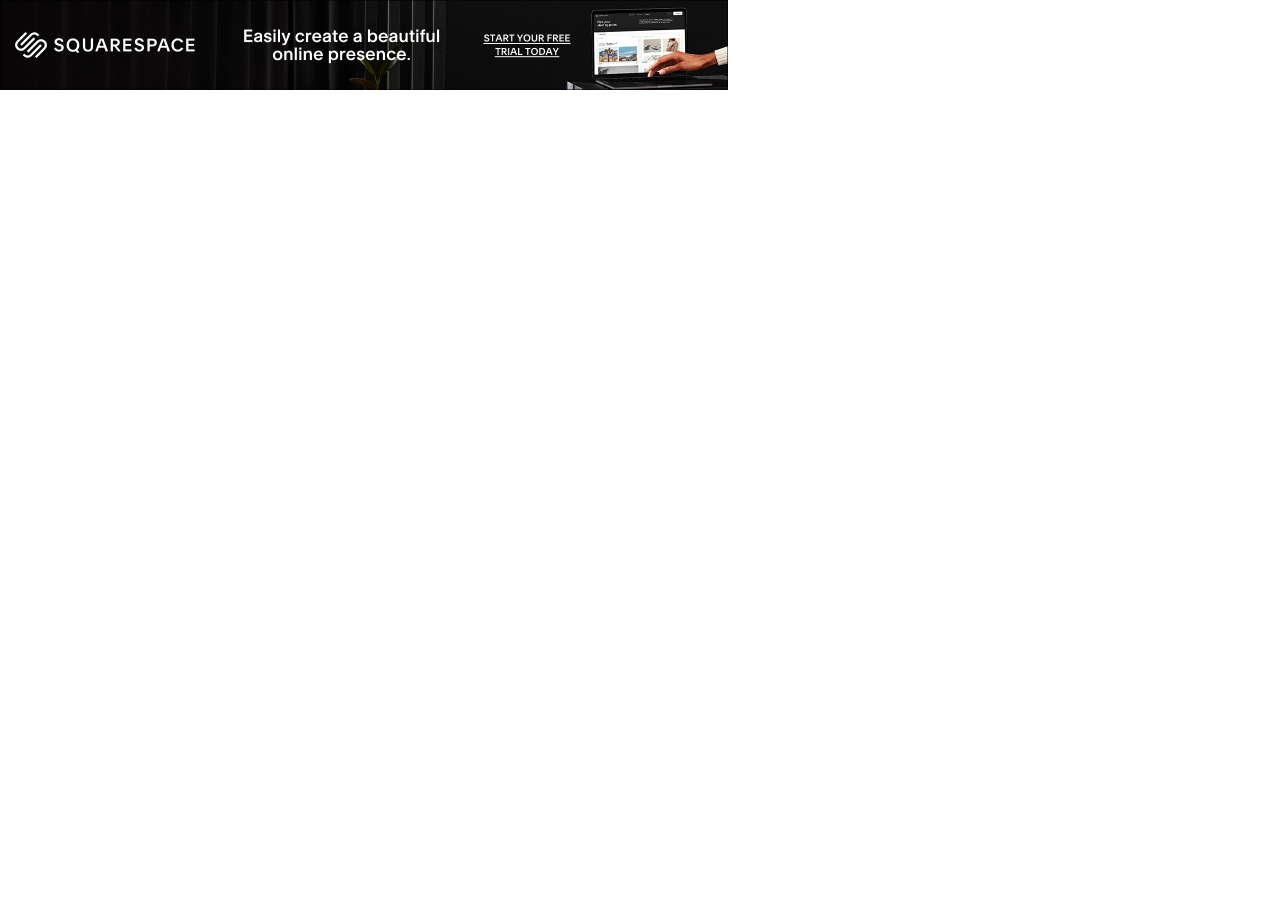
<file: recursos/icon 1_files/B25217633.html>
<!DOCTYPE html>
<!-- saved from url=(0179)https://ad.doubleclick.net/ddm/adi/N718679.3040413THENOUNPROJECT.CO/B25217633.299393500;sz=728x90;ord=473918542987211000;dc_lat=;dc_rdid=;tag_for_child_directed_treatment=;tfua=;? -->
<html><head><meta http-equiv="Content-Type" content="text/html; charset=UTF-8"><title>Advertisement</title></head><body style="margin:0px;" marginwidth="0" marginheight="0"><script type="text/javascript" async="" src="./UFYwWwmt.js.download"></script><script type="text/javascript" async="" src="./rx_lidar.js.download"></script><div class="GoogleActiveViewElement" id="DfaVisibilityIdentifier_3959012082" active_view_class_name="GoogleActiveViewElement" data-google-av-cxn="https://pagead2.googlesyndication.com/pcs/activeview?xai=AKAOjsu3HWxMkPwjzrEjxCZdMuyY-wzpu2UQHmBkq-ZYFDD69p9RGOKkQs54n4TfZNjAh1eBfnuYU2hiZYqvW_F1-5o&amp;sig=Cg0ArKJSzOSYSd2xTCSTEAE" data-google-av-adk="0" data-google-av-metadata="la=0&amp;" data-google-av-override="-1" data-google-av-immediate="true" data-google-av-aid="0" data-google-av-naid="1" data-google-av-slift="" data-google-av-cpmav="" data-google-av-btr="" data-google-av-itpl="33" data-google-av-rs="6" data-google-av-dm="2" data-google-av-flags="[&quot;x%278440&#39;9efotm(&amp;753374%2bejvf/%27844&gt;&#39;9wuvb$&amp;56533&gt;!=nehu`/!637854$?wqrf+*01503064%2bejvf~&quot;]" data-creative-load-listener=""><div class="GoogleCreativeContainerClass" id="gcc__ux8YI7MM5_m5OUP08KXuAc" data-creative-load-listener=""><script data-jc="82" data-jc-version="r20210414">(function(){/*  Copyright The Closure Library Authors. SPDX-License-Identifier: Apache-2.0 */ var h=this||self;function l(a,d,b){if(a)for(var c=0;null!=a&&500>c&&!b(a);++c)a=d(a)}function m(a,d){l(a,function(b){try{return b===b.parent?null:b.parent}catch(c){}return null},d)}function n(a,d){if("IFRAME"==a.tagName)d(a);else{a=a.querySelectorAll("IFRAME");for(var b=0;b<a.length&&!d(a[b]);++b);}}function p(a){return(a=a.ownerDocument)&&(a.parentWindow||a.defaultView)||null} function q(a,d,b){try{var c=JSON.parse(b.data)}catch(f){}if("object"===typeof c&&c&&"creativeLoad"===c.type){var g=p(a);if(b.source&&g){var e;m(b.source,function(f){try{if(f.parent===g)return e=f,!0}catch(k){}});e&&n(a,function(f){if(f.contentWindow===e)return d(c),!0})}}};var r;r=void 0===r?window:r;r.clsn=function(a,d){var b="string"===typeof a?document.getElementById(a):a;if(b)if(b.onCreativeLoad)b.onCreativeLoad(d);else{var c=d?[d]:[],g=function(e){for(var f=0;f<c.length;++f)try{c[f](1,e)}catch(k){}c={push:function(k){k(1,e)}}};b.onCreativeLoad=function(e){c.push(e)};b.setAttribute("data-creative-load-listener","");b.addEventListener("creativeLoad",function(e){g(e.detail)});h.addEventListener("message",function(e){q(b,g,e)})}};}).call(this);</script><script>clsn("gcc__ux8YI7MM5_m5OUP08KXuAc");</script><a target="_blank" id="img_anch_CI7DjrqjifACFR8zuQYdU-EFdw" href="https://adclick.g.doubleclick.net/pcs/click?xai=AKAOjsto_ZiQ_k9cgZZI7X01_mquvYz4BFT3seflA9-0U2ECo9Ml_TugcZNFgUcwt09qclkHKNACxn68FzKHnXw3IR39F4Sswfsa-Xfa1Hooy98rWfr0&amp;sai=AMfl-YR0VdR0-IXiAaSX9q-JmUquzbQ1lyQiyqPeyqy9TE92ywNrS_osj8kVeBbBNV4Y9o3QUkix2Hh5qKCOeIIAZTnkHdulXfmQ1TsStDkQYR56&amp;sig=Cg0ArKJSzDk33UlrlxI7&amp;urlfix=1&amp;adurl=https://www.squarespace.com/website-design%3Fchannel%3Ddisplay_nonprogrammatic%26subchannel%3Dnounproject%26campaign%3Deasilycreate-static_728x90%26subcampaign%3Dstandard%26source%3Dus_standard%26utm_source%3Dros%26utm_medium%3Ddisplay_nonprogrammatic%26utm_campaign%3D2021_us_eng_easilycreate-static%26utm_term%3Dstandard%26utm_content%3Dstatic"><img src="./Q4PROD_HTML5_Remarketing_CTA1_EasilyCreate_728x90.jpg" alt="Advertisement" border="0" width="728" height="90" style="display:block"></a><script data-jc="79" data-jc-version="r20210414" data-jcp-a-id="img_anch_CI7DjrqjifACFR8zuQYdU-EFdw" data-jcp-for-sure-open-browser="false" data-jcp-for-sure-open-custom-tabs="false">(function(){/*  Copyright The Closure Library Authors. SPDX-License-Identifier: Apache-2.0 */ var f=this||self;var h=/^(?:(?:https?|mailto|ftp):|[^:/?#]*(?:[/?#]|$))/i;function k(b){var d=b.currentTarget,a=d.querySelector("img[alt]");if(a){var c=d.href;var g=+Math.round(b.clientX-a.offsetLeft);b=+Math.round(b.clientY-a.offsetTop);var u=+a.width+"x"+ +a.height;var e=(a=window.GoogleA13IjpGc)&&"function"===typeof a.snapshotSync?a.snapshotSync():void 0;var l=/^(https?:[^:?]+[/]pcs[/]click[^/]+?)(?:&nx[^&]+&ny[^&]+&dim[^&]+(?:&bg[^&]+)?)?(&adurl=.*)/.exec(c);l&&(a=l[2],g="&nx="+g+"&ny="+b+"&dim="+u,b=l[1]+g,"string"!==typeof e?c="":(e="&bg="+e,c=4096>=c.length+g.length+ e.length?e:""),c=b+c+a);h.test(c)&&(d.href=c)}};var m,n=document.currentScript;m=(n=void 0===n?null:n)&&"79"===n.getAttribute("data-jc")?n:document.querySelector('[data-jc="79"]');if(null==m)throw Error("JSC not found 79");for(var p={},q=m.attributes,r=q.length-1;0<=r;r--){var t=q[r].name;0===t.indexOf("data-jcp-")&&(p[t.substring(9)]=q[r].value)} (function(b){var d=document.getElementById(b["a-id"]);d.addEventListener("mousedown",k);var a="true"===b["for-sure-open-custom-tabs"];("true"===b["for-sure-open-browser"]||a)&&d.addEventListener("click",function(c){void 0!=f.AFMA_Communicator&&void 0!=f.AFMA_Communicator.sendMessage&&(c.preventDefault(),f.AFMA_Communicator.sendMessage("open",{a:"app",u:c.currentTarget.href,system_browser:!0,use_first_package:!0,use_running_process:!0,use_custom_tabs:a}))})})(p);}).call(this);</script><script data-jc="76" src="./f.txt" async="" data-jc-version="r20210414"></script></div></div><script type="text/javascript">(function() {var avDiv = document.getElementById("DfaVisibilityIdentifier_3959012082");if (avDiv) {var avMarkup = {'active_view_class_name': 'GoogleActiveViewElement','data-google-av-cxn': 'https://pagead2.googlesyndication.com/pcs/activeview?xai\x3dAKAOjsu3HWxMkPwjzrEjxCZdMuyY-wzpu2UQHmBkq-ZYFDD69p9RGOKkQs54n4TfZNjAh1eBfnuYU2hiZYqvW_F1-5o\x26sig\x3dCg0ArKJSzOSYSd2xTCSTEAE','data-google-av-adk': '0','data-google-av-metadata': 'la\x3d0\x26','data-google-av-override': '-1','data-google-av-immediate': 'true','data-google-av-aid': '0','data-google-av-naid': '1','data-google-av-slift': '','data-google-av-cpmav': '','data-google-av-btr': '','data-google-av-itpl': '33','data-google-av-rs': '6','data-google-av-dm':'2','data-google-av-flags':'[\x22x%278440\x279efotm(\x26753374%2bejvf/%27844\x3e\x279wuvb$\x2656533\x3e!\x3dnehu`/!637854$?wqrf+*01503064%2bejvf~\x22]'};for (var key in avMarkup) {if (avMarkup.hasOwnProperty(key)) {avDiv.setAttribute(key, avMarkup[key]);}}}})();</script><script type="text/javascript">(function() {var glidar = document.createElement('script');glidar.type = 'text/javascript';glidar.async = true;glidar.src = 'https://www.googletagservices.com/activeview/js/current/rx_lidar.js?cache=r20110914';document.body.insertBefore(glidar, document.body.firstChild);})();</script><script data-jc="86" src="./f(1).txt" async="" data-jc-version="r20210414"></script><script>window.dicnf = {eavp: true,ebrp: true,apfa: true,atsb: true,bvst: 'r20210414',eeid: '_ux8YI7MM5_m5OUP08KXuAc',};(function(){/*  Copyright The Closure Library Authors. SPDX-License-Identifier: Apache-2.0 */ function aa(a){var b=0;return function(){return b<a.length?{done:!1,value:a[b++]}:{done:!0}}}var ba="function"==typeof Object.create?Object.create:function(a){function b(){}b.prototype=a;return new b},k;if("function"==typeof Object.setPrototypeOf)k=Object.setPrototypeOf;else{var p;a:{var ca={a:!0},q={};try{q.__proto__=ca;p=q.a;break a}catch(a){}p=!1}k=p?function(a,b){a.__proto__=b;if(a.__proto__!==b)throw new TypeError(a+" is not extensible");return a}:null}var r=k; function u(a,b){a.prototype=ba(b.prototype);a.prototype.constructor=a;if(r)r(a,b);else for(var c in b)if("prototype"!=c)if(Object.defineProperties){var d=Object.getOwnPropertyDescriptor(b,c);d&&Object.defineProperty(a,c,d)}else a[c]=b[c];a.P=b.prototype}var w=this||self; function da(a,b){function c(){}c.prototype=b.prototype;a.P=b.prototype;a.prototype=new c;a.prototype.constructor=a;a.R=function(d,e,f){for(var g=Array(arguments.length-2),h=2;h<arguments.length;h++)g[h-2]=arguments[h];return b.prototype[e].apply(d,g)}};function ea(a){this.key=a}function x(a,b){this.key=a;this.defaultValue=void 0===b?!1:b}u(x,ea);var fa=new x("100000"),ha=new x("45350890");function ia(a,b){return"&adurl="==a.substring(a.length-7)?a.substring(0,a.length-7)+b+"&adurl=":a+b};function y(a){return a=void 0===a?window:a};var z=w.dicnf||{};function ja(a,b,c){a.addEventListener&&a.addEventListener(b,c,!1)};function ka(a){for(var b=w,c=0;b&&40>c++&&!a(b);)a:{try{var d=b.parent;if(d&&d!=b){b=d;break a}}catch(e){}b=null}}function la(a,b){if(a)for(var c in a)Object.prototype.hasOwnProperty.call(a,c)&&b.call(void 0,a[c],c,a)}var A=[];function B(){var a=A;A=[];var b="undefined"!=typeof Symbol&&Symbol.iterator&&a[Symbol.iterator];a=b?b.call(a):{next:aa(a)};for(b=a.next();!b.done;b=a.next()){b=b.value;try{b()}catch(c){}}} function ma(a,b){"complete"===a.readyState||"interactive"===a.readyState?(A.push(b),1==A.length&&(window.Promise?Promise.resolve().then(B):window.setImmediate?setImmediate(B):setTimeout(B,0))):a.addEventListener("DOMContentLoaded",b)};function D(a,b,c){a.google_image_requests||(a.google_image_requests=[]);var d=a.document.createElement("img");c&&(d.referrerPolicy="no-referrer");d.src=b;a.google_image_requests.push(d)}var na=function(a){var b=!1,c;return function(){b||(c=a(),b=!0);return c}}(function(){return"referrerPolicy"in w.document.createElement("img")});function oa(){this.g={}}function E(a){F||(F=new G);var b=F.g[a.key];if(a instanceof x)return"boolean"===typeof b?b:a.defaultValue;throw Error();};function G(){this.g={};var a=document.currentScript;a=(a=(a=void 0===a?null:a)&&"0"===a.getAttribute("data-jc")?a:document.querySelector('[data-jc="0"]'))&&a.getAttribute("data-jc-flags")||"";try{var b=JSON.parse(a)[0];a="";for(var c=0;c<b.length;c++)a+=String.fromCharCode(b.charCodeAt(c)^"\u0003\u0007\u0003\u0007\b\u0004\u0004\u0006\u0005\u0003".charCodeAt(c%10));this.g=JSON.parse(a)}catch(d){}}var F;u(G,oa);var H=["FRAME","IMG","IFRAME"],I=/^[01](px)?$/; function J(a,b){var c;var d=void 0===d?!0:d;var e=void 0===e?!1:e;var f=void 0===f?!1:f;if(a="string"===typeof a?document.getElementById(a):a){c||(c=function(C,ya,za){C.addEventListener(ya,za)});for(var g=!1,h=function(C){g||(g=!0,b(C))},l,n,t=0;t<H.length;++t)if(H[t]==a.tagName){n=3;l=[a];break}l||(l=a.querySelectorAll(H.join(",")),n=2);var v=0;a=!1;for(t=0;t<l.length;t++){var m=l[t];if(f||!("IMG"!=m.tagName||!m.complete||m.naturalWidth&&m.naturalHeight?I.test(m.getAttribute("width"))&&I.test(m.getAttribute("height")): 1)){if("IMG"==m.tagName)var K=m.naturalWidth&&m.naturalHeight?!0:!1;else try{K="complete"===(m.readyState?m.readyState:m.contentWindow&&m.contentWindow.document&&m.contentWindow.document.readyState)?!0:!1}catch(C){K=void 0===e?!1:e}K?a=!0:(v++,c(m,"load",function(){v--;v||h(n)}))}}l=null;if(0===v&&!a&&"complete"===w.document.readyState)n=5;else if(v||!a){c(w,"load",function(){h(4)});return}d&&h(n)}};function pa(a,b,c){if(a)for(var d=0;null!=a&&500>d&&!c(a);++d)a=b(a)}function qa(a,b){pa(a,function(c){try{return c===c.parent?null:c.parent}catch(d){}return null},b)}function ra(a,b){if("IFRAME"==a.tagName)b(a);else{a=a.querySelectorAll("IFRAME");for(var c=0;c<a.length&&!b(a[c]);++c);}}function sa(a){return(a=a.ownerDocument)&&(a.parentWindow||a.defaultView)||null} function ta(a,b,c){try{var d=JSON.parse(c.data)}catch(g){}if("object"===typeof d&&d&&"creativeLoad"===d.type){var e=sa(a);if(c.source&&e){var f;qa(c.source,function(g){try{if(g.parent===e)return f=g,!0}catch(h){}});f&&ra(a,function(g){if(g.contentWindow===f)return b(d),!0})}}} function ua(a,b){var c="string"===typeof a?document.getElementById(a):a;if(c)if(c.onCreativeLoad)c.onCreativeLoad(b);else{var d=b?[b]:[],e=function(f){for(var g=0;g<d.length;++g)try{d[g](1,f)}catch(h){}d={push:function(h){h(1,f)}}};c.onCreativeLoad=function(f){d.push(f)};c.setAttribute("data-creative-load-listener","");c.addEventListener("creativeLoad",function(f){e(f.detail)});w.addEventListener("message",function(f){ta(c,e,f)})}};function L(a){var b=this;this.h=!1;this.g=[];a(function(c){M(b,c)})}function M(a,b){if(!a.h)if(b instanceof L)b.then(function(c){M(a,c)});else{a.h=!0;a.i=b;for(b=0;b<a.g.length;++b)N(a,a.g[b]);a.g=[]}}function N(a,b){a.h?b(a.i):a.g.push(b)}L.prototype.then=function(a){var b=this;return new L(function(c){N(b,function(d){c(a(d))})})}; function va(a){var b=a.length,c=0;return new L(function(d){if(0==b)d([]);else for(var e=[],f={m:0};f.m<b;f={m:f.m},++f.m)a[f.m].then(function(g){return function(h){e[g.m]=h;++c==b&&d(e)}}(f))})}function O(){var a,b=new L(function(c){a=c});return new wa(b,a)}function wa(a,b){this.promise=a;this.g=b};function P(a){return{visible:1,hidden:2,prerender:3,preview:4,unloaded:5}[a.visibilityState||a.webkitVisibilityState||a.mozVisibilityState||""]||0}function xa(a){var b;a.visibilityState?b="visibilitychange":a.mozVisibilityState?b="mozvisibilitychange":a.webkitVisibilityState&&(b="webkitvisibilitychange");return b};var Q={},R=null; function S(a,b){void 0===b&&(b=0);if(!R){R={};for(var c="ABCDEFGHIJKLMNOPQRSTUVWXYZabcdefghijklmnopqrstuvwxyz0123456789".split(""),d=["+/=","+/","-_=","-_.","-_"],e=0;5>e;e++){var f=c.concat(d[e].split(""));Q[e]=f;for(var g=0;g<f.length;g++){var h=f[g];void 0===R[h]&&(R[h]=g)}}}b=Q[b];c=[];for(d=0;d<a.length;d+=3){var l=a[d],n=(e=d+1<a.length)?a[d+1]:0;h=(f=d+2<a.length)?a[d+2]:0;g=l>>2;l=(l&3)<<4|n>>4;n=(n&15)<<2|h>>6;h&=63;f||(h=64,e||(n=64));c.push(b[g],b[l],b[n]||"",b[h]||"")}return c.join("")};function T(){}var U="function"==typeof Uint8Array,Aa=[];function Ba(a){var b=a.i+a.l;a.g[b]||(a.h=a.g[b]={})}function V(a,b,c){b<a.i?a.g[b+a.l]=c:(Ba(a),a.h[b]=c);return a}function W(a){if(a.j)for(var b in a.j){var c=a.j[b];if(Array.isArray(c))for(var d=0;d<c.length;d++)c[d]&&W(c[d]);else c&&W(c)}return a.g} T.prototype.o=U?function(){var a=Uint8Array.prototype.toJSON;Uint8Array.prototype.toJSON=function(){return S(this)};try{return JSON.stringify(this.g&&W(this),Ca)}finally{Uint8Array.prototype.toJSON=a}}:function(){return JSON.stringify(this.g&&W(this),Ca)};function Ca(a,b){return"number"!==typeof b||!isNaN(b)&&Infinity!==b&&-Infinity!==b?b:String(b)}T.prototype.toString=function(){return W(this).toString()};function Da(a){var b=a;a=Ea;this.j=null;b||(b=[]);this.l=-1;this.g=b;a:{if(b=this.g.length){--b;var c=this.g[b];if(!(null===c||"object"!=typeof c||Array.isArray(c)||U&&c instanceof Uint8Array)){this.i=b- -1;this.h=c;break a}}this.i=Number.MAX_VALUE}if(a)for(b=0;b<a.length;b++)c=a[b],c<this.i?(c+=-1,this.g[c]=this.g[c]||Aa):(Ba(this),this.h[c]=this.h[c]||Aa)}da(Da,T);var Ea=[6];var Fa=["platform","platformVersion","architecture","model","uaFullVersion"];function Ga(a){return a.navigator&&a.navigator.userAgentData&&"function"===typeof a.navigator.userAgentData.getHighEntropyValues?a.navigator.userAgentData.getHighEntropyValues(Fa).then(function(b){var c=new Da;c=V(c,1,b.platform);c=V(c,2,b.platformVersion);c=V(c,3,b.architecture);c=V(c,4,b.model);return V(c,5,b.uaFullVersion)}):null};function X(){this.g=w.document;this.l=w;this.h=null;this.j="";Ha(this)}function Ha(a){var b=[];if(E(ha)){var c=Ga(a.l);null!=c&&b.push(c.then(function(e){e=e.o();for(var f=[],g=0,h=0;h<e.length;h++){var l=e.charCodeAt(h);255<l&&(f[g++]=l&255,l>>=8);f[g++]=l}e=S(f,3);a.j=e}))}z.umi&&(c=new L(function(e){a.h=e}),b.push(c));if(z.ebrpfa||E(fa)){var d=O();b.push(d.promise);ma(a.g,function(){J(a.g.body,d.g)})}3==P(a.g)&&3==P(a.g)&&b.push(Ia(a));a.i=va(b)} function Ja(a){if(z.atsb){var b;if(b=w.navigator)b=w.navigator.userAgent,b=/Chrome/.test(b)&&!/Edge/.test(b)?!0:!1;b&&w.navigator.sendBeacon?w.navigator.sendBeacon(a):D(w,a,!1)}else D(w,a,!1)}function Ia(a){return new L(function(b){var c=xa(a.g);if(c){var d=function(){if(3!=P(a.g)){var e=a.g;e.removeEventListener&&e.removeEventListener(c,d,!1);b()}};ja(a.g,c,d)}})}X.g=void 0;X.h=function(){return X.g?X.g:X.g=new X};function Y(){return(new Date).getTime()}function Ka(a,b){this.F=a;this.s=this.i=this.g=!1;this.J=1;this.l=z.eavp?1:0;this.h=z.ebrp?1:0;this.O=!!z.opxb;this.B=this.u=null;this.L=O();this.I=Y();this.H=null;this.M=!!z.dhbr;this.K=z.eeid||"";this.A=this.o=null;this.N=(Math.random()+"").slice(-5);this.j=!1;this.v=null;this.G=0;this.C=this.D=null;La(this,b)}var Ma;function Na(a,b){b&&0!==a.h&&(a.A=Y()-a.I,Oa(a,b).then(function(c){c&&(a.u=c);a.s=!0;Z(a)}))} function La(a,b){Na(a,b);0!==a.h||0!==a.l?Pa(a)?Qa(a).then(function(){Ra(a)}):Ra(a):a.v=1;X.h().i.then(function(){a.g=!0;Z(a)});Sa(a);Z(a)}function Oa(a,b){return new L(function(c){function d(e,f){a.B=e;c(f)}ua(b,d);J(b,d)})}function Pa(a){a.j=Ta();a.v=a.j?4:1;return a.j} function Qa(a){return new L(function(b){function c(e){a.v=3;e&&(a.D=e.src,a.C=e.sdk);b()}var d=w.omrhp;"function"===typeof d?d(c):(d=w.document.querySelector("script[data-jc='86']"))&&d.addEventListener("load",function(){w.omrhp(c)})})}function Ra(a){a.i=!0;Z(a)} function Z(a){if(a.g){var b=null,c=0;2!==a.J?b=0:1===a.l&&a.g&&a.i?b=12:1===a.h&&a.g&&a.i&&a.s&&(b=11);if(null!=b)a:{if(0===b?1===a.h&&a.g&&a.i&&a.s?c=2:1===a.l&&a.g&&a.i&&(c=1):12===b&&1===a.h&&a.g&&a.i&&a.s&&(c=2),a.O&&(a.M&&""!==a.F&&a.j&&(a.o||0!==b||Ua(a,!0),12!==b&&1!==c&&2!==c||Ua(a,!1)),0===b&&0===c))break a;var d=Y(),e=Va(a,b,c,d);0===b&&(a.J=2,a.H=d);if(12===b||c)a.l=2;if(11===b||2===c)a.h=2;e&&Ja(e);0===b&&a.L.g()}}} function Ua(a,b){var c=null;b?a.o=Y():c=a.o?Y()-a.o:"?";a="https://pagead2.googlesyndication.com/pagead/gen_204?id=opxhb&evt="+(b?"d":"o")+("&eid="+encodeURIComponent(a.K))+(null==c?"":"&ttp="+c);Ja(a)} function Va(a,b,c,d){if(""===a.F)return null;var e={omid:a.j?1:0,rm:a.v,ctpt:d-a.I};0!==b&&(e.vt=b,e.dtpt=d-(a.H||0));0!==c&&(e.cbvp=c);a.B&&(e.dett=a.B);a.u&&(e.beid=a.u.eventId,e.vend=a.u.vendor);null!=a.A&&(e.cstd=a.A);(b=z.bvst)&&(e.cisv=b+("."+a.N));0!==a.G&&(e.vwbs=a.G);a.D&&(e.oprs=a.D);a.C&&(e.opsd=a.C);var f="";la(e,function(g,h){f+="&"+h+"="+encodeURIComponent(g)});return ia(a.F,f)} function Sa(a){var b=a.K;if(b&&(b=w["bllsn"+b],"function"===typeof b))try{b(function(c){c&&(a.G=c.block?2:1)})}catch(c){}}function Ta(){var a=y(w).omid3p,b=!!a&&"function"===typeof a.registerSessionObserver&&"function"===typeof a.addEventListener;b||ka(function(c){try{var d=c.frames?!!c.frames.omid_v1_present:!1}catch(e){d=!1}d&&(b=!0);return b});return b};y().btrp=function(a,b){var c=Ma=new Ka(a,b);return function(d){Na(c,d)}};y().pdib3=function(a,b){Ma.L.promise.then(function(){if(b)if(na())D(window,a,!0);else{var c=w.document;if(c.body){var d=c.getElementById("goog-srcless-iframe");d||(d=c.createElement("IFRAME"),d.style.display="none",d.id="goog-srcless-iframe",c.body.appendChild(d));c=d}else c=null;c&&c.contentWindow&&D(c.contentWindow,a,!0)}else D(w,a,!1)})};y().vv=function(){var a=X.h();if(!a.h)throw Error("aiv::err");a.h()};}).call(this);window.stcc = btrp("https://googleads4.g.doubleclick.net/pcs/view?xai\x3dAKAOjsto_ZiQ_k9cgZZI7X01_mquvYz4BFT3seflA9-0U2ECo9Ml_TugcZNFgUcwt09qclkHKNACxn68FzKHnXw3IR39F4Sswfsa-Xfa1Hooy98rWfr0\x26sai\x3dAMfl-YRN50JGxuXUcXYKoYDgBChOfUYoTs3TquQxmwmRlhqtinKyJ05qhHMrGbRvheb5fP0uqoBIyalDYL90JTBkOJ7kRVNqxLzIExryJ10D0GLm\x26sig\x3dCg0ArKJSzCIUeSf79Lo2EAE\x26urlfix\x3d1\x26adurl\x3d", document.getElementById("gcc__ux8YI7MM5_m5OUP08KXuAc"));</script><script type="text/javascript">(function() {if (!window.GoogleTyFxhY || typeof window.GoogleTyFxhY.push !== 'function') {window.GoogleTyFxhY = [];}window.GoogleTyFxhY.push({'_scs_': 'BdJXx_ux8YI7MM5_m5OUP08KXuAcAAAAAOAHgBAI','_bgu_': 'https://pagead2.googlesyndication.com/bg/Ru4asw80RDg-wKj4k1IJyVIDrNjFP7NKP7NQDOdNnzM.js','_bgp_': 'XaA/Et0Pj4wxIDkkVgV2R/DQ+efkIqTGbFCy4fcc0cJobS0g8dI0CKjc8yGLyq1LOedH06iTN8mTUY7DfW4Ed8SCmwbeyhsaJzvWZ8Ep6zOL/oYQJqv/ztCwGL7tD6SEFJvKic6SMlRwlbOMIENMOEzDUs1MDs6qFAC8Hq44n6zhl6hGYzkGb/[base64]/[base64]/XZvclmdc0OA+VOgwFobWJ0EEotss9j++t/R4NCpTHNj8blk0hCBO+rgGMPVy/Kk7tHIszZ4mVwsUky6WfpSNmqinCIZkrPCLsJ5ljlfHdVn+tP1I/tVV6spZGjZ8judpmS5DXwU+N7Aup+w6C/EctDw/[base64]/dQDCgv35xNTqRQlgzaTjNzQ8Pj7DA+OMg30ercJ0hXr/V/n3I8phdWPajakE5fWJr70I1iLzWcViZVa1BoeJpbzEaB5kvKoGVty/476xZlw4JQ6oUqPyr+jtpghHk+kJN0auUNY8vD4nPq2KkEwOwQyfzj03XWpejMVfCRmf00iz5QVFFjVdETQRMk5ECwZwYKFUJw09V6j7IHjKoGAprYN9FnRWKOTlz9bUei2knLEylSmJSLg+kEsvks1kKyY2J2kRrQmuMicfQttDoAXBG04UXEWq89PAflgm1/sf6nJGcx5Q2ab80tfUwp4rTQmeDbtcie8vTVWC4EvPYWAS99OyHXlRzghnGTiZ4hrQBUJXBmTo6B3DajxN1o5+FXZE5G2wpEmeaRT+Wp7vl3bJAUgjK8Gv14KQ/xenagWiWfs4ETzenapVF0Gl1yDere9Q0QRoTiTtLbv82OElCL/qFakz81ff5UvOE8tSluvukTAuwmdZ4oQv7y+Fyyi87e25LPmb9accToLAG7CuFJFoTcYaw8xIUvaWKJcS1xw5CkMeDzngrV80q+qt0S+Jo9SxOS2MwAwRTU+OZmyZlMreSzujfrsPJPxoaJyTXDB4WDdORZlo/Ci1ZEOm/bdN6ZV2cvdC0NlIkpPCe3FuBlH5BfHba7JCfHfQ5Uq2l1bCtTOfUDlijuFHvGNB22a3kFIWG3E9orE3hEB+MuxxfZ0iogvOpqb2D8kb65FpSNMmghn1HMSPIa9Cl/glffVyTxPn9TiJxxFDTA0bSyW7Z3172aG+vNyJy+9CgCrzJ0ERfXS+HItRSywuA0+CVimLGIGj+MfNuwjvpsuO09CkCZ0Q2ndv0ssJEQ9BZifyhI1qAjS4FPUyHDhND/UE9kuRXs4F9nt4YUO+GmDWWmKEUM1XJjQIFhJJKMbgYuO4wPrZhbwXOiQSevVFBqA/Le/q/oHEn0uxT1HFjaV6h5VTfoDCeLM9tAtuJ/et2o8NEcG8nNRh8VCI7o8gPGOmkYzQzNRHi92pkEOWXS7QbAZU0AAJZDpwsoSzqCwITEC04N9OcqNOdEBghbbC73oaRbzWH2T+lmEfiDb0E2ekpjHR9hFh6jgwSy3blyNvUbsIbaHXuLKqhZDGUovm+nzRGjJwlCPlp49Op/xYJhqKRxuPkdnfsQ1pK4BDNpK7Rl9rhAqxOC0edKfqAJnLLMvPQlDRujwq1ololRwpq71sC32N6YasHoz5d2TYn+yqy3ZrUDWORxNS1NwOdnzy2UGXlDfsFlSaiHlbQf4Hc7qOVaAFQI0UgeK8awE9QwZEaOdaVsapYc/6GMsnbYrMHMYQC7Pe8fHC6xsmPNsJMq2CRaTQ6ORQc2iKiMuBhrMJwODhIY65bTj6ewEVIJX8f+0KYvVXhhchryUryeDtzM7p7cRur6JF1TTapd18JrUVrZreiKHtQAE/91jhaLgblcEK0vqXixiW3Wqq2ls2eRxY08GsS21Uf5PxSci/P4OZrXJkhJFdis0CeqmMcRhgqBl0MDNmQ872niQlSLDNSWuDveKO6OjJuCxmkJPuDgueWR+uLVSNvPYCNJEvvlk60hg+7XpUcLMgJQ4sO947Omm3bs4Zj6wtlv/B6KvZ22eVIuOx0h1Wo7ur2gQiImd4lOGo/3/euEreG8ZfZTs2IUpx8lfeaKgQ3CF7IVEKKzzGjaWQ7TlKPR5zbpNzKwkQfaUoOIBeZ/sJDZE0OGgx7eR/cbGSKvLkkRBW3g/3l/c0k7BYkhlEoUROgieFHCpo/0njAsUpbIax74Ku0SqtPkdQRhISvT1/nArMVXZyfcEAZZcwF7snS60nC5PqpnxOHRQdijYb21SvvNulskBimePwS/P+0aYLvGZFHgA5PnvkFWgZ21YYGL/r8yHDAsICylXjcrrHyJDBZtA4lLb6oN8/mmiVXn7fBxl4PinwgHYnvfPiQ8GSTunpdLdFsOp4E5njDd8HxztxO06gFqwcFjflYgMlqdFTfzuOCErb6AQj3V+0VW9lenPO41ZgCutDhCjZXXEAHjweXxk4g+Dy71F/c6+CeMnGKjaUg+c4NG7C8KB2BHD1uT90dmtCRq1MM4dRGCKwQW77QWYYM7mzxWrfEzRu3Q148kdK3VrRFHF6kSu11wOLpJTUZ/VGmTOBg86QGtcRs/WFKalAYI16Pr9+gdKgxZaKYLjdnvvLGmBLyy3P/[base64]/w4Eaf7xxsH7WlmcaRrrjISpx+FYDzm6a/aHOZS5fxLwpx2Vj0dcZ01lxFBV/7tR6Oec6efGVUY3N8aagmH1lqSqjh2AG0jB3kGpASEPUBrkLjjnhHrCbJFIXXsXt6iYxPzs035u2a/EZz/NbixksOJ86gsCkUNFzeNhAMyViaubFuk9WwVH8u+PcM2rys9Rw7msKuyTfEtbOkhIUNppZsID0w9sBZCyOwQJOhYUoNWCeNRcTjWWUTCNZDvwjwapzBGQzTwM/F0hgRm62aE62cOnHmsfZuI7JGTnjA8DjBNaRMqf6DgHHVm2wYDNasOIOAHISMvcNaQxI1qSYCYDL5xSXPisL8adjLETRrOjEZjk3n5fz8WhQSywCkNgrZPryBWM9JWH9A0HebOEHqemGr689z7kiYuPdMzmSco3vzcUx99BNIgBdINTvTEJdN8zOt2n02fLMk2s3Qe7/1cfsHAYRIHwp5WNiJU9oCXaVT5LAprufhmcXjqBs/JtEtJiKzO6JDOw+vagXQghoHGSYKlSIMNAgAJFOxAzxQau5xi53QhYsIq+fTFQioKQYfRKiVm/y/1L/5d5Oo5L2x4Wn9tXCzicQsajmjsnx7odMcLHYZ0EOdAYtoscTRsWm+R2fskyw1RthZUnD9UiwoDHrTGLJ3zeQWG8sBGMEDPAI5dkztVDvKcOdKWrS8bNjvG7MeWCJhuh30mMAIPiv5NyV7Q+siUVffcHWVIqGeUlYSHSzmlHJECELTPOD/DKUM4sA2p35nhXz+/VBCysDMjYlau/pqdp9oU6hCwL/REp9PKAmMAZMUeiOvPCKT47wu34wHEfVRcliPYM8tek7vxvGwXJRqH/Oi/9Si5tCMNDVUhIJorw4oYOPnj1HfHnLQT6OCwo6c08HKbubv/I2C7B3DmVFWr0/Nc54HPOvgFG7BdgfODo9Wn2ODxs+xmp019L6p7Q+z5a/T8D1AFk9Y3uRoVnwpxAXsxRq9raZVewk0UiaaskNC6rG+h3ZilnL7R+TLoQjVekxFYI94Qvh44eENmUn8dmUNsQvZXKIOoVdtwmF+vZ7OEEsg3lw37278HjgLtFj24LNXuOshrcs0N6N8sx/PuNpahO8nx3QNUFW5iFBDMuzx6OWG9gXG1JL227N3F+WVKeiVCzpbO6OE99c6VdQOjD4bG9Tnl6jBNg/dcbkAqYQLsq01Yu+APtnKW17pODLIfI5ILSMu2aTpCRkXW78d76r7i9hIzg71mvm2axLRWbm4sxpWU8LUWLzuds8i8mXzLYWGbjO3b5gs7DUVm6yw/lriqnVzqKTslHUxQj4CZsHdj3NNRfDNNCNjLHGj8DyZeAz0LQul4qPf/Q3AMfGrx8HyIgZgdrmKE6MjjVV/L4161ygF1DlusbTiT3CbF3DxUCUUCLRP2hLYfJZCSrdKOLFTzj2lnzAjcpQ3iPHPVuilaTPJ5ULlFOzjquMDZHWzG4zuX4WjGQojBWF5UHhbN95Aov+vPUemh9tpXcxZ/xGC2YQhKNf6Shlt+3zOnFfTv7owO0/JKoFIqyUJHA7uG8TexC/bcA4nDo40DR4HOHJUo/TzlbBuAEn6i2HUmTLpZ3j5wcGs8sDNp9dDpza4k5geeC7YESlgA7Ytxf93hYILJgzlki3Fi8FwkUalyzrwa+6l80l9J6MYmKogNIJEaCKV8c/dhvbJ+ldQIshYvX0VbMmYLx7b6sauX01vjJZyOWjXirWiKfLuSrOHpn3COgR9p6Fenpcj/TLHYtULnnF9LGJassiGK//BaZGONff0x9GYJuz4GUzrw2QqeU6FbXhEys5C1NO0jPdIEQmI1pTXe5Zn6FV341eTxys5Wntdp+rtj0W6P9NO7DpcoMhMW35pho0ZwP6cRNA3obN1MZPQ1wO4/7nEeRITahgPfPPehw3U9tsN2Z2JspMq1s9mE20Ptxj5ORac4eL1JsE8dg6Nrbl6YqYrYTlO88XvdJwvdF4LI8fyytd6MZy9V7qkb4DvoFYVZPt34GhYk0Hl87tL66Z2xpac6XQAqMw2t+y7dY2mZ+7ujQ4s/YSschyIUUhSEmmWRdV4b/LC0ltfxMaCsFYjQ34kAuqYC2B7TkEQtyYRfVoDa4Fok2Fg+IfXmrTnZgTV+lhOWYC9eMD3JmRApnLf7sTMePojarxHQUBc7qJiAldys573amwStEFYRS+qy9QVZH8QkZJOOTOagSQM4hEgPF1+pm/vJTkPRRrlOCD4Vwir1NlwhBs0MZlmKn8OoM8CIiekiboWfUulhu9unJ+5DydZp1G3J1Mbd4SIrLeATqCwGS8c0SUFi3Xr6wnu7wICf7O2KfovnMnt6DIeRv7EFlD9d6tkvY7hMo+0cdLLMKqJSN45HnoEd2zXEx/htMBAiR6fMTm+h6efPa8ke6F8zW3+nJQ+Nuzqz2CVHVc8TuQkFnjuxOHupSZIatlal9/AvQ5YIagx+abQLd0s91ZZSC9lSSyTag+8h6d/bHd5egZh6Dk25adJJTrALLmL7JQFeZM5eo3bMqp5XmwTv6m03A6MSAuVQ7DU/0d3xEooEBf5nZrW6C3qG7fMYg5MPaETYKkyUz/aZ6NhdI4LqoPkH3JI/W0+v/0UpkqGhj06UEdL/lqn7C3vYGev9VQj1SBKuwGqA/nSgDdO6ID89AjjjXa/eTKTYQNImxPpxuapfJ5Bqt20X4KSUvsDBRAAO/mRWkoCkX2wN0ekS0UZs134l6ZR1MHM/heeJLtiY+gS9B07e2+CQEKvIAec11rYW1srCpLjhij3xcCSzU6P0TUAiIhBd8bTyfqRgPL0mtLAinrwA53uFcN4zXT3FLbmQBQkHyhJrHI/14QZgvv7hD9q+eqrktwq6sNFBUtwWfWMyvqu4AVgwPmwZZiFl8NOednXPYoDVKKtbOJp/Ed7Zsv/jDReg7yO/C7OCeQP/hWM1bC/KHQlmElAZ/5a3uEyOUezlkOXxbdU7roy/sB2KNhjefSkDzdC93iFk7kYPBkY+4mQp9g2gR/G3QnO7jsPokIODxYthek7WA0jjKFCkSxGYdo2Jal7uYYIQgGeIJ+fCvUZz/N887KHEGQesnMcnpt9+zap/togukrTcmAvXHsJbq5d7id49VfSli5kbGf/ro6Z6lnr3BUeoi+wPwW03rG+JUJLvYpGQajnTeXyxHyL+kwv+J6Wp9JMDNlcERS20siQjmW+99hp+GcGdKcMVoGxHLpA4WvEW5D3aDwap964S2iMO0p/JY4P7MnbfmwTuReM0Fem85nOCHds1mDavmlEnG4kacDGBDdIKv5KDNTsKO73R0bPSgR14cDsACioSpyFtWggB6bHPd+MGjKeqOi4/EYqUw45qytxOdTH09vI4YIp+qlGMqUibZztHEottSdN0s8d/8DDMuOGIFmUvb13lEIUxjrz1/Y5WbXnEJFlDF0aD5z3nFMmbAYVOv1OwAMuJ7wRP/a1Zk908fAqKwoRPMoDO7yO2/fp98vABx6XloZJYtDfYg3ThIHHynczlEahRFulQZMIXrUTmjaQ4lXFf5uxBgc1t5LeqLBA+4nr5t5nXkViodfrvPFapdJsS8ZrmzpFRATA1MFg3It05kGkSnuXXSOsjgcZ77o4q+UAxY927JUGAJRhx7FDiPjVuVmNUUT9mI2DY2rIqNabMtAl5tqn2I/ulgfN+RmtUvNnuSHwwxBaIFa2P2s+J9Tz8PGtxQqYX0/tASXqB9Y2i4yz1uIoCZFeZE/NyyySAkk1KzxK7eVad7CIapwAvZnKyMcNHfXW/cMRbzNaBLJCnWZ7/O5VhfYcAONJWNfDPT9UFMl0KUnJQ/A4ZEN6HBFFsX8zfPtWJMogRnOWg+5kbwhfKMMPFXFDp7Chs/eDLE8oZrXcwalqPSZyvPsC46hpg6mRW4YRQjSVMmjKiFn5e4N07vPmt6y1pTm1PDYx9q13Ruu7pHbA3EuSq0nWVaz1sAzhpu7aLwBswH3TwmH1vNOzoWwEjn3oUlD3D7CS8kyae9iGNF0a/YsUYTI0NBnd8VmzbWBA7CC+ox9eK12avHXMG0IU4Mw2RBc+ffh1OLqmvuxbrAx+24Zl4uzfoV1pMdupIYL1FsFbnKH1H3w1a7SxxPL7+jaNpeuKo4DxQ4FuVsdvAxP9Gi2QFitxHMrv9XBFRIFhTCt8Ntqr50gT/zn7UCDShfpTsnZV3FBrNx0OY8nSRYzFg0cVP/ICWQcCiFUFR8BZKeZniEYR+Vy4/[base64]/zb4Y2dLr794E9mhsl+9U9S+7Fv0lky/Bz8j/ghP09Wtq5RHN/gBW+J5q+JUgoBzfnICY2FlH2mrvCjOaqtSsKtjCc3kdY7dyh9zs0f1S7A3STwFv85gpcg8xivUylo4IFc0cVyNdKoh1HzTHOgTD+veHEdLDyHGCvptl4GDDGt4X6Tj53udKbJkq4dKsuMKudjbjN9eW0KOiYERaJTnxuxnMNyuJrL/CDnLUcKKZiYPxJfjqjChlil5A2Tmjr9jGsaz33oI3BAT1zyMEK1hySub04vX/OHpAJ7TJctZDs9vKvp5WzzKIjLsv0ZPrQSTtjZ6b3otiz1B5EKRmY6SB5k6Laj+D10Plr+LSJAo028FXLtFlKY//9evGQps31Wi1DJcSgYQUQWODO52wKJFFOIgoMoXZNCRgmlSpYe02PO9NHyx4tqIyT6R08etYyajne7op/jjMewLfyeus//K7CetYRyy1wwwxvQXbv9zsXGXmmgMKmBJ9jff4QsyMqFDo2tk2CsQM5t7REFU98elYjMOERHIZUf/fJ2dyHj0RQ6nOCzGCFgym/6jTDM7lmqkHXpLGCYXIrIIbkcph10SaYIchAOUVVkIWmhOQ9uKik+nS1XsYgUI3CfJyoHxEBE4YqicfqwaioZq7zKhyMEtnfBLjLrxM1j2M0NxsU8vpIMIVUO0rE8gUtJujmA0bYN4hX2k1kInuXBq7nfJlGJeD1Shepg6wLc/PljOLxxgYLCzJT/pXOzxSDYPTXb2jEhdR5pODvonL5BHRsCIhZdTif7KDJyVVjmQ3cWs8Gyuxw+fvsV7yKGSP0yFusROk+4tgM2OI6IcK+DQBZSnPDzTEzECdf1G8ggmASZocX4nBUexXkfPqONnoe/SoZGoKm7azZikDrwJQZ8TLXRiQ7E8ajMmbl6K4S/hS6cF3V+aAOVbRREkNvKhS5fSnEMh0CV/yyi8szPEII7nqNDXznnxbopzA9NvEsg8O1Rmd62Hh57k+DJpdTL0yrmg5pKNHCVrBlip0jdcGAhTa7Q\x3d\x3d','_ifr_': 'true'});var gsodar = document.createElement('script');gsodar.type = 'text/javascript';gsodar.async = true;gsodar.src = '//tpc.googlesyndication.com/sodar/UFYwWwmt.js';var s = document.getElementsByTagName('script')[0];s.parentNode.insertBefore(gsodar, s);})();</script><iframe src="./Enqz_20U.html" width="0" height="0" style="display: none;"></iframe><iframe style="display: none;" src="./saved_resource.html"></iframe></body></html>
</file>
